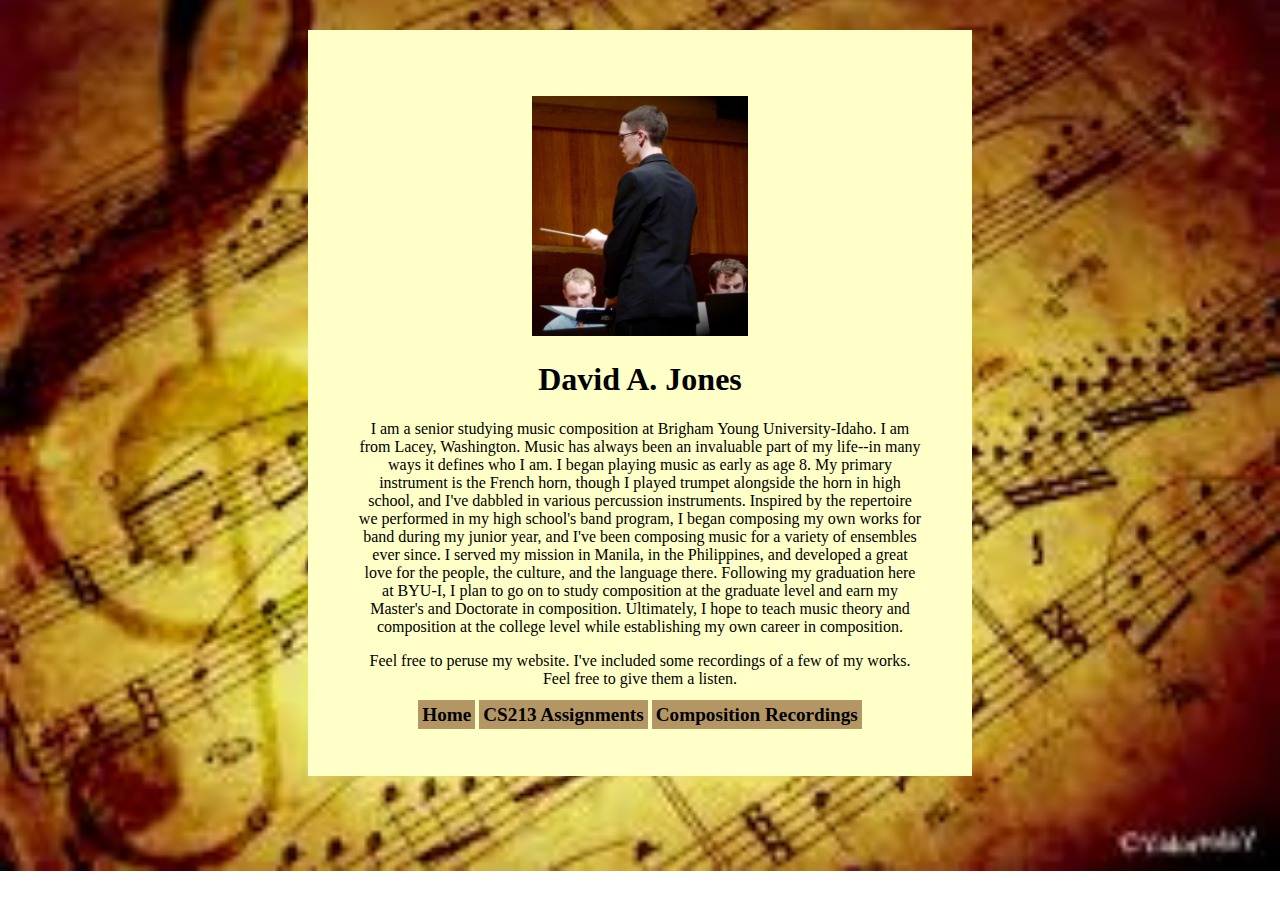
<file: index.html>
<!DOCTYPE html>
<html>
    <head>
        <title>David Jones's homepage</title>
        <link rel="stylesheet" type="text/css" href="indexStyle.css" />
        <script src = "http://code.jquery.com/jquery-1.11.2.min.js"></script>
    </head>
    <body>
        <div class="main">
            <p><img src="picture.jpg" alt="profile picture" height="240" width="216"/></p>
            <h1>David A. Jones</h1>
            <p>I am a senior studying music composition at Brigham Young University-Idaho.  I am from Lacey, Washington.
                Music has always been an invaluable part of my life--in many ways it defines who I am.  I began playing
                music as early as age 8.  My primary instrument is the French horn, though I played trumpet alongside the
                horn in high school, and I've dabbled in various percussion instruments.  Inspired by the repertoire we
                performed in my high school's band program, I began composing my own works for band during my junior year,
                and I've been composing music for a variety of ensembles ever since.  I served my mission in Manila, in the
                Philippines, and developed a great love for the people, the culture, and the language there.  Following my
                graduation here at BYU-I, I plan to go on to study composition at the graduate level and earn my Master's
                and Doctorate in composition.  Ultimately, I hope to teach music theory and composition
                at the college level while establishing my own career in composition.
            </p>
            <p>
                Feel free to peruse my website.  I've included some recordings of a few of my works.  Feel free to give them a listen.
            </p>
            <div>
                <a class="cool" href="index.html">Home</a></td>
                <a class="cool" href="assignments.html">CS213 Assignments</a></td>
                <a class="cool" href="recordings.php">Composition Recordings</a></td>
            </div>
        </div>
    </body>
</html>
</file>
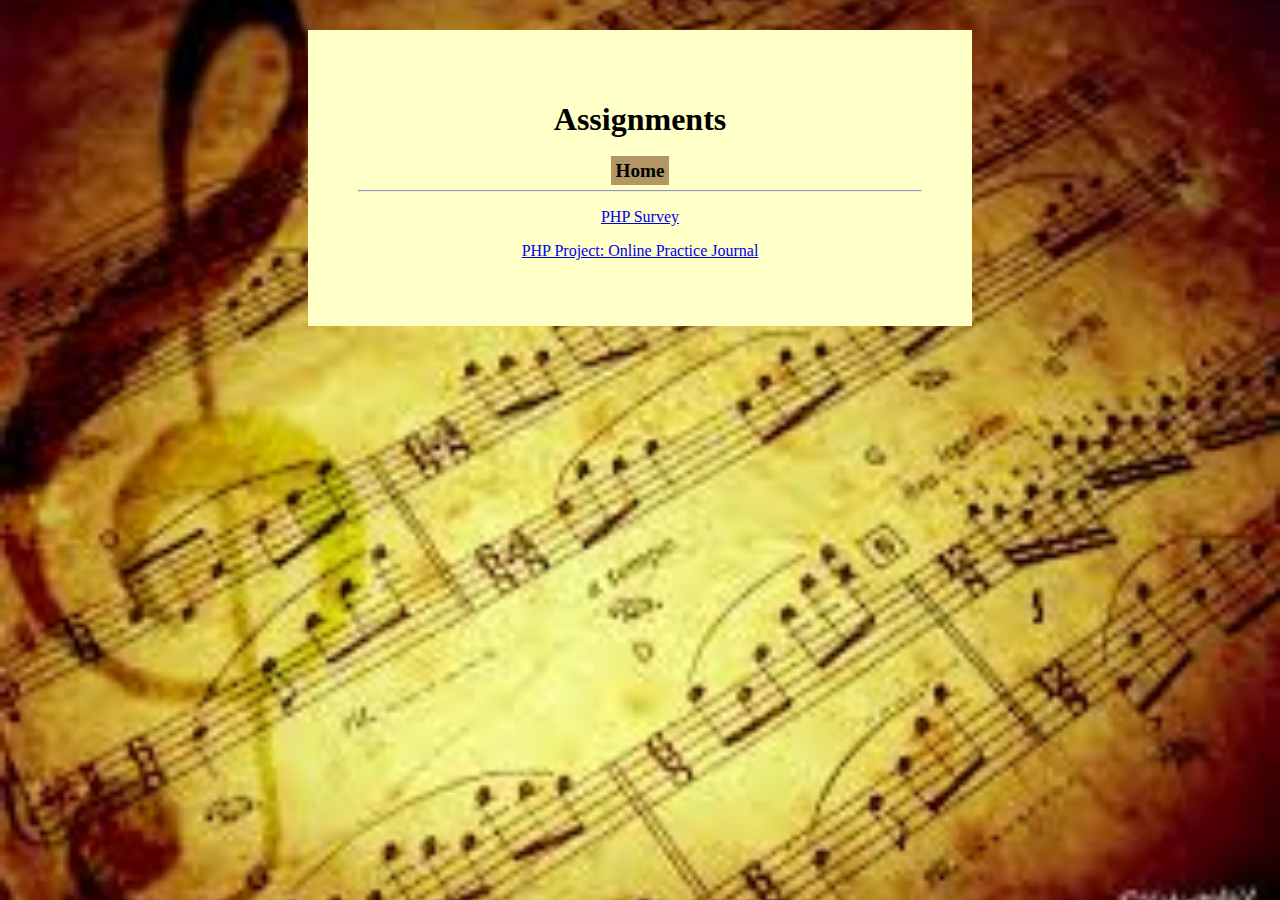
<file: assignments.html>
<DOCTYPE html>
<html>
<head>
	<title>Assignments</title>
	<link rel="stylesheet" type="text/css" href="indexStyle.css" />
</head>
<body>
	<div class = "main">
		<h1>Assignments</h1>
		<div><a class="cool" href = "index.html">Home</a></div>
		<hr />
		<p><a href="survey.php">PHP Survey</a></p>
		<p><a href="practiceJournal/home.php">PHP Project: Online Practice Journal</a></p>
	</div>
</body>
</html>
</file>
<file: indexStyle.css>
body {
	background-image: url("music.png");
	background-repeat: no-repeat;
	background-position: center;
	background-size: cover;
	text-align: center;
}

div.main {
	background-color: rgb(255,255,200);
	padding: 50px;
	margin-top: 30px;
	margin-left: 300px;
	margin-right: 300px;
}

a.cool:link, a.cool:visited {
	color:black;
	background-color:rgb(180,150,100);
	width:200px;
	padding:4px;
	font-weight: bold;
	font-size:1.2em;
	margin:50;
	text-decoration: none;
}

a.cool:hover, a.cool:active {
	background-color:rgb(150,120,100);
}

form {
	text-align: left;
}
</file>
